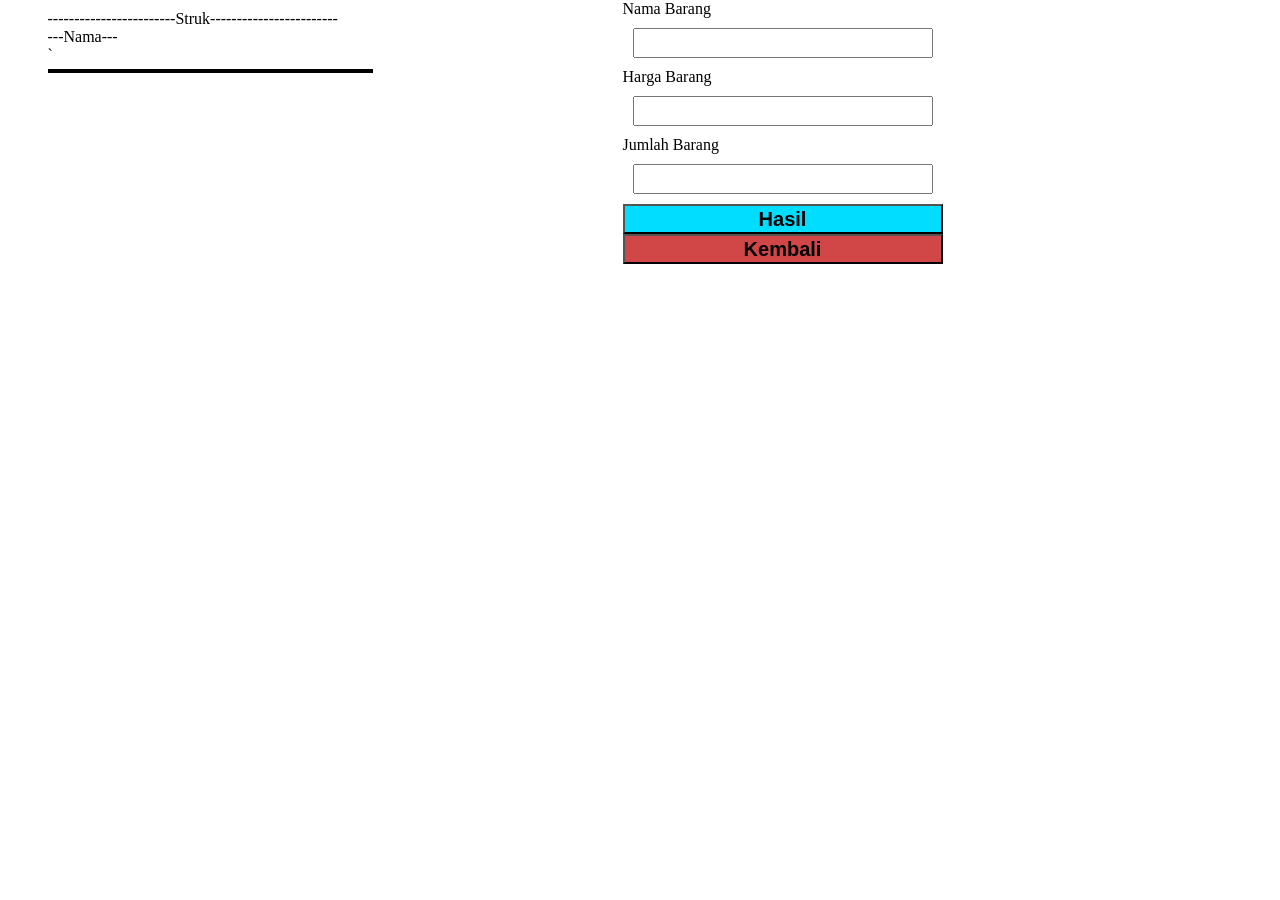
<file: index.html>
<!doctype html>
<html lang="en">
  <head>
    <meta charset="UTF-8" />
    <meta name="viewport" content="width=device-width, initial-scale=1.0" />
    <link rel="stylesheet" href="index.css" />
    <title>Total_Harga</title>
  </head>
  <body>
    <div class="container">
      <div id="struk">
        ------------------------Struk------------------------ <br />
        ---Nama---
        <br />`
        <div class="row-struk">
          <div class="row-struk-item">
            <div class="kiriGroup"></div>
            <div class="kananGroup"></div>
          </div>
        </div>
        <div class="total-struk">
          <span id="totalSemua"></span>
        </div>
      </div>
      <div class="isi-input">
        <span>Nama Barang</span>
        <input type="text" id="nama" />
        <span>Harga Barang</span>
        <input type="number" id="harga" />
        <span>Jumlah Barang</span>
        <input type="number" id="jumlah" />
        <button onclick="Hasil()" class="hasil">Hasil</button>
        <button onclick="Kembali()" class="kembali">Kembali</button>
      </div>
    </div>
  </body>
  <script src="index.js"></script>
</html>
</file>
<file: index.css>
*,
html,
body {
  padding: 0;
  margin: 0;
box-sizing: border-box;
}

.container {
  display: flex;
  justify-content: center;
  height: 100vh;
}
.isi-input {
  display: flex;
  flex-direction: column;
  margin-right: 300px;
}

input {
  margin: 10px;
  padding: 4px;
  height: 30px;
  width: 300px;
}

.hasil {
  background-color: rgb(0, 221, 255);
  height: 30px;
  font-size: 20px;
  font-weight: 600;
}
.hasil:hover {
  background-color: rgb(0, 255, 221);
  cursor: pointer;
  transition: 0.3s ease-in-out;
}
#struk {
  margin: 10px;
  width: 325px;
  height: auto;
  margin-right: 250px;
}

.row-struk {
  display: flex;
  flex-direction: column;
  width: 100%;
  margin-bottom: 1px;
}
.row-struk-item {
  display: flex;
  justify-content:space-between;
  width: 100%;
  overflow-wrap: anywhere;
  font-size: 15px;
  padding: 2px 0;
}

.kananGroup button{
   margin-left: 10px;
   padding-right: 3px;
  background-color: rgb(32, 161, 139);
}

.total-struk {
  display: flex;
  justify-content: right;
  width: 100%;
  border: 2px solid black;
}

.kembali {
  background-color: rgb(209, 71, 71);
  height: 30px;
  font-size: 20px;
  font-weight: 600;
}
</file>
